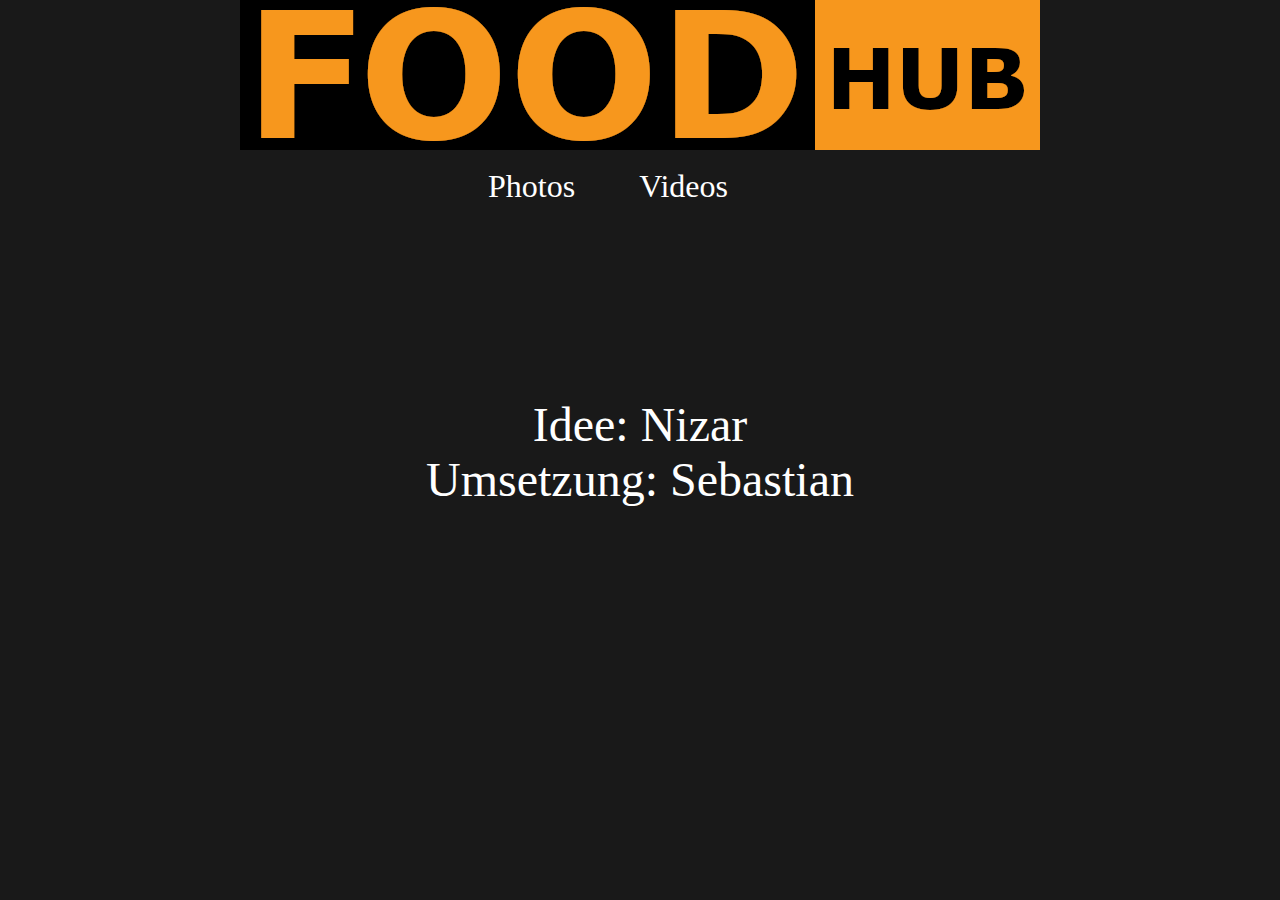
<file: index.html>
<!DOCTYPE html>
<html lang="en">
<head>
    <meta charset="UTF-8">
    <meta http-equiv="X-UA-Compatible" content="IE=edge">
    <meta name="viewport" content="width=device-width, initial-scale=1.0">
    <title>FoodHub</title>
    <link rel="stylesheet" href="style.css">
    <link rel="icon" href="assets/icon.png" type="image/x.icon">
</head>
<body>
    <div class="logo">
        <img src="assets/logo.png" alt="Bild konnte nicht geladen werden">
    </div>

    <br>

    <div class="linkcon">
        <a href="photos.html" id="link">Photos</a> 
        <a href="videos.html" id="link">Videos</a>
    </div>

    <p class="desc">
        Idee: Nizar <br>
        Umsetzung: Sebastian
    </p>
</body>
</html>
</file>
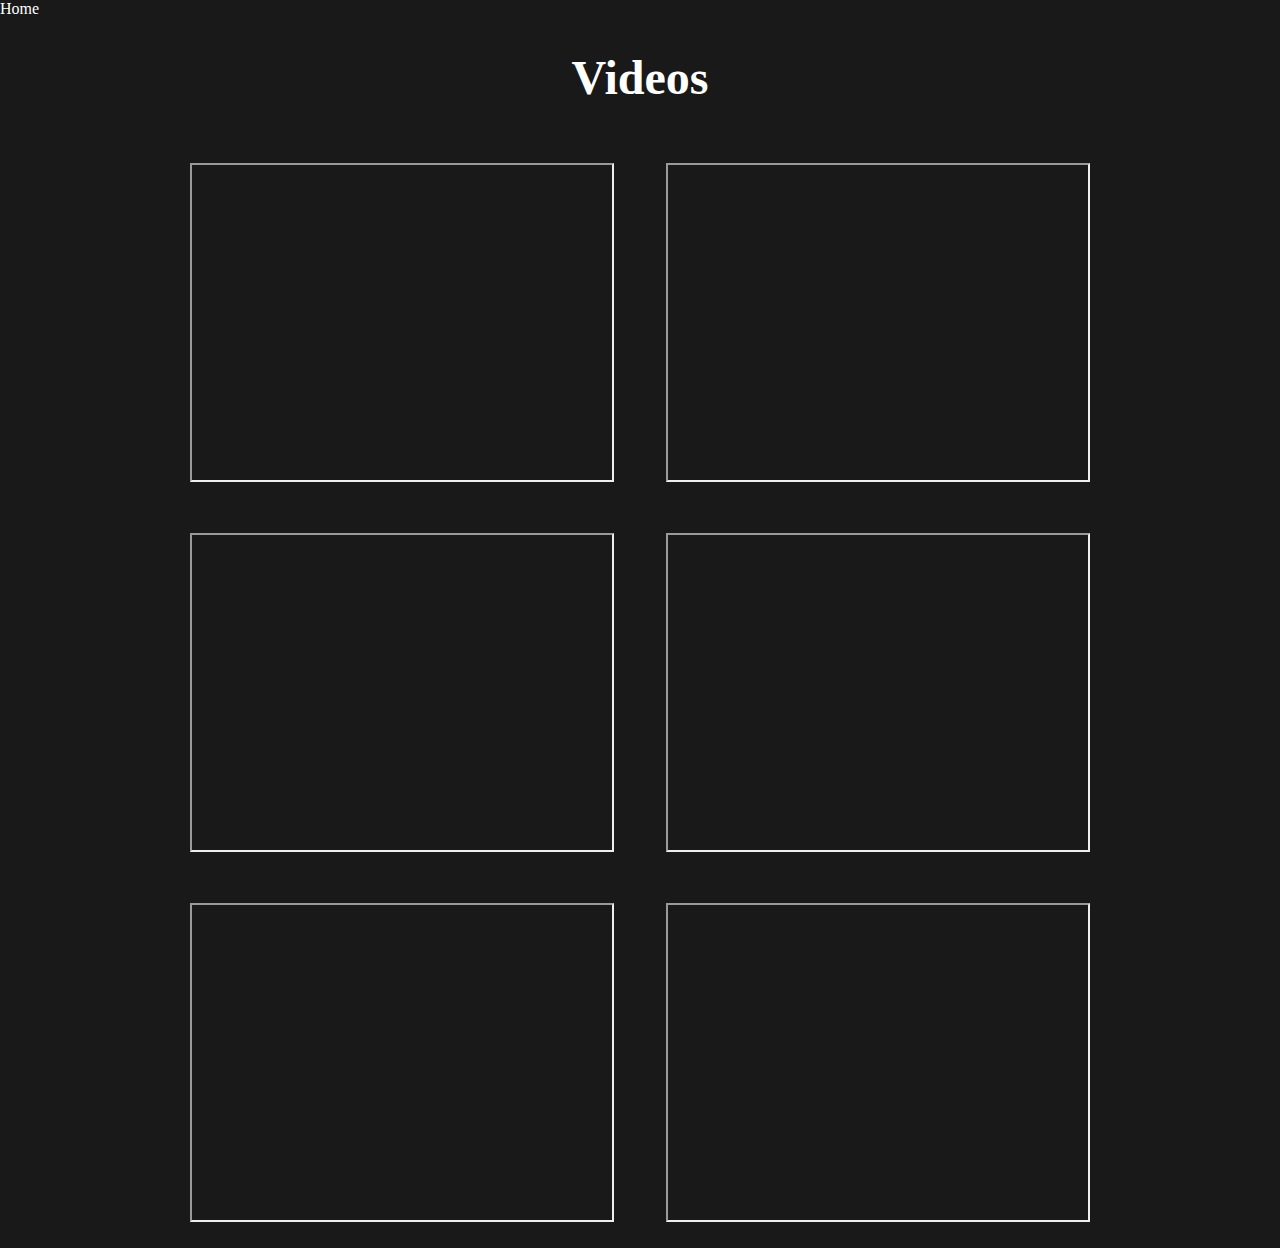
<file: videos.html>
<!DOCTYPE html>
<html lang="en">
<head>
    <meta charset="UTF-8">
    <meta http-equiv="X-UA-Compatible" content="IE=edge">
    <meta name="viewport" content="width=device-width, initial-scale=1.0">
    <title>Videos</title>
    <link rel="stylesheet" href="style.css">
    <link rel="icon" href="assets/icon.png" type="image/x.icon">
</head>
<body>
    <a href="index.html" class="home">Home</a>


    <h1 class="title">Videos</h1>


    <div class="videocon">
        <div class="video">
            <iframe width="420" height="315" src="https://www.youtube.com/embed/9V8Iu4Zbtqs" allowfullscreen></iframe>
        </div>
            
        <div class="video">
            <iframe width="420" height="315" src="https://www.youtube.com/embed/YbVHmFU326A" allowfullscreen></iframe>
        </div>

        <div class="video">
            <iframe width="420" height="315" src="https://www.youtube.com/embed/Fu8hGCjnHfw" allowfullscreen></iframe>
        </div>

        <div class="video">
            <iframe width="420" height="315" src="https://www.youtube.com/embed/CfbeUWT-kBI" allowfullscreen></iframe>
        </div>

        <div class="video">
            <iframe width="420" height="315" src="https://www.youtube.com/embed/5KLYz0pApq0" allowfullscreen></iframe>
        </div>

        <div class="video">
            <iframe width="420" height="315" src="https://www.youtube.com/embed/hA4yfpXeq8k" allowfullscreen></iframe>
        </div>
        
    </div>



</body>
</html>
</file>
<file: style.css>
body{
    margin: 0;
    background-color: rgb(25, 25, 25);
    font-family: 'Comic Neue', cursive;
}

::-webkit-scrollbar {
    width: 20px;
}

::-webkit-scrollbar-track {
    box-shadow: inset 0 0 5px grey;
    border-radius: 10px;
}
  
::-webkit-scrollbar-thumb {
    background: #f7971d;
    border-radius: 10px;
}

.logo{
    display: flex;
    justify-content: center;
}


.linkcon{
    display: flex;
    justify-content: center;
    flex-wrap: wrap;
}

#link{
    color: white;
    text-decoration: none;
    margin-right: 2em;
    font-size: 2em;
}

.desc{
    display: flex;
    justify-content: center;
    font-size: 3em;
    color: white;
    margin-top: 4em;
    text-align: center;
}

.photocon{
    flex-wrap: wrap;
    display: flex;
    justify-content: center;
}

.image{
    width: 20%;
    margin-left: 2%;
    margin-right: 2%;
    margin-top: 5%;
}


a.home{
    display: flex;
    justify-content: left;
    color: white;
    text-decoration: none;
}

.title{
    text-align: center;
    color: white;
    font-size: 3em;
}

a.download{
    display: flex;
    justify-content: center;
    color: #f7971d;
    text-align: center;
    text-decoration: none;
    font-size: 1.2em;
    margin-bottom: 2em;
}



.videocon{
    width: 100%;
    display: flex;
    justify-content: center;
    flex-wrap: wrap;
}

.video{
    display: flex;
    justify-content: center;
    flex-wrap: wrap;
    margin: 2%;
}
</file>
